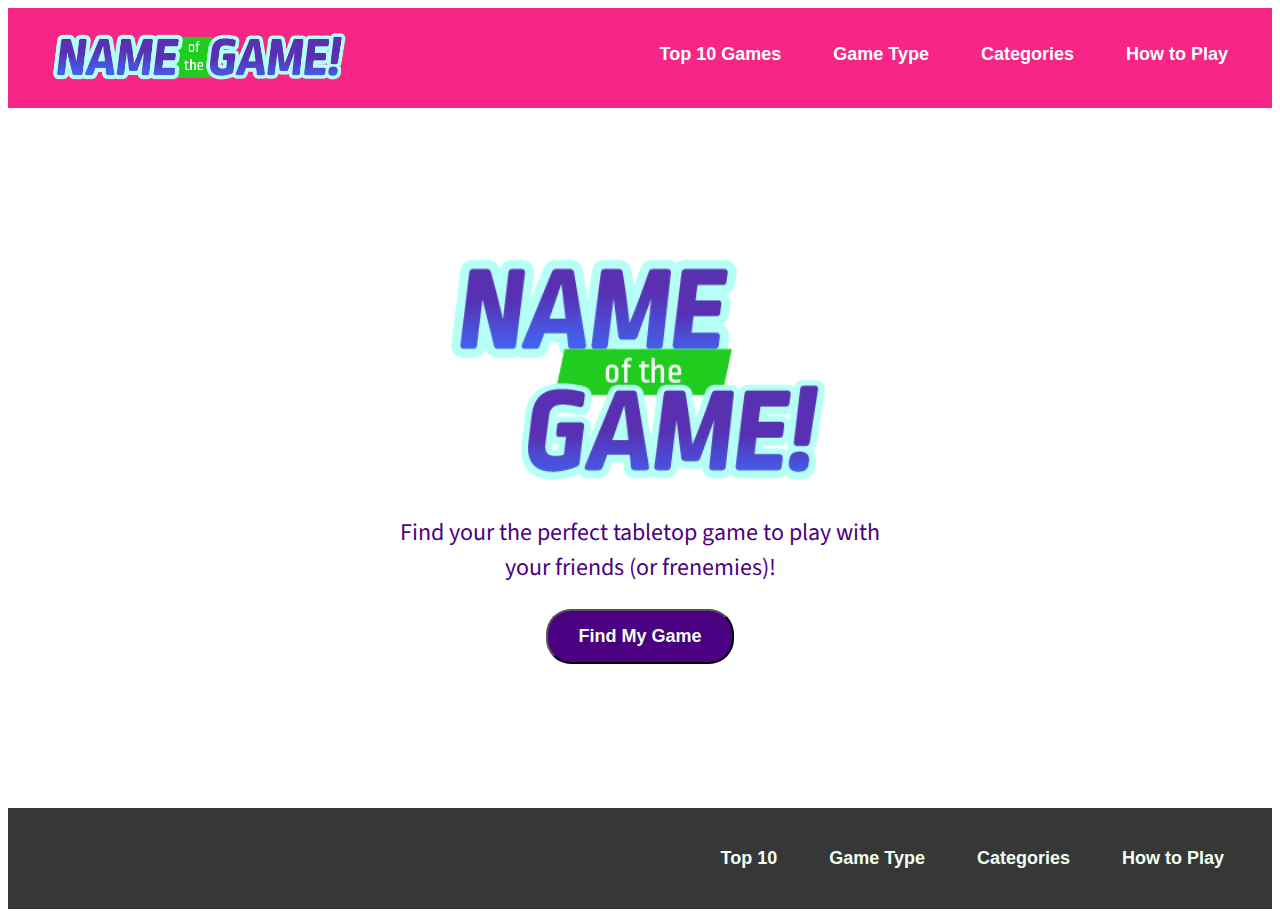
<file: index.html>
<!DOCTYPE html>
<html lang="en">
<head>
    <!-- Global site tag (gtag.js) - Google Analytics -->
    <script async src="https://www.googletagmanager.com/gtag/js?id=G-YFNX0YXS2L"></script>
    <script>
    window.dataLayer = window.dataLayer || [];
    function gtag(){dataLayer.push(arguments);}
    gtag('js', new Date());

    gtag('config', 'G-YFNX0YXS2L');
    </script>
    <meta charset="UTF-8">
    <meta http-equiv="X-UA-Compatible" content="IE=edge">
    <meta name="viewport" content="width=device-width, initial-scale=1.0">
    <link rel="stylesheet" href="css/styles.css">

    <!-- Hotjar Tracking Code for https://command-shift-z.github.io/name-of-the-game_hw19/ -->
<script>
    (function(h,o,t,j,a,r){
        h.hj=h.hj||function(){(h.hj.q=h.hj.q||[]).push(arguments)};
        h._hjSettings={hjid:2716667,hjsv:6};
        a=o.getElementsByTagName('head')[0];
        r=o.createElement('script');r.async=1;
        r.src=t+h._hjSettings.hjid+j+h._hjSettings.hjsv;
        a.appendChild(r);
    })(window,document,'https://static.hotjar.com/c/hotjar-','.js?sv=');
</script>
    <title>Tabletop Gaming</title>
</head>
<body>
    <header>
        <div class=logo>
            <a href="index.html"><img src="images/logo_vert.png" width="300"></a>
        </div>
        <nav class="inlineBlock">
            <ul>
                <li class="inlineBlock"><a href="top10.html">Top 10 Games</a></li>
                <li class="inlineBlock"><a href="game-type.html">Game Type</a></li>
                <li class="inlineBlock"><a href="#">Categories</a></li>
                <li class="inlineBlock"><a href="#">How to Play</a></li>
            </ul>
        <div class="inlineBlock" id="menu">
            <img src="images/menu_icon.png" width="50">
        </div>
        </nav> 
    </header>
    <section class="heroimg">
        <div class="content">
            <img src="images/logo_hori.png">
            <p>
                Find your the perfect tabletop game to play with your friends (or frenemies)! 
            </p>
            <button>Find My Game</button>
        </div>
    </section>
    <footer>
        <ul>
            <li class="inlineBlock">Top 10</li>
            <li class="inlineBlock">Game Type</li>
            <li class="inlineBlock">Categories</li>
            <li class="inlineBlock">How to Play</li>
        </ul>
    </footer>
</body>
</html>
</file>
<file: css/styles.css>
@import url('https://fonts.googleapis.com/css2?family=Source+Sans+Pro:ital,wght@0,400;0,700;1,400;1,700&display=swap');

header {
    display: flex;
    justify-content: flex-start;
    align-content: center;
    background: #f72585;
}

/* Navigation */
nav {
    padding: 20px;
    margin-left: auto;
}

nav a {
    font-family: ropa-soft-pro,sans-serif;
    font-weight: 700;
    font-style: normal;
    font-size: 18px;
    color: #FFF;
    text-decoration: none;
    padding: 0 24px;
    
}
.inlineBlock {
    display: inline-block;
    vertical-align: top;
}

#menu {
    width: 20px;
    display: none;
}

.logo img{
    text-align: left;
    width: 300px;
    padding: 24px 40px;
}

ul {
    margin-left: auto;
    text-align: right;
}

.menu-hide {
    display: none;
}

/* Hero Section */
.heroimg {
    height: 600px;
    padding: 50px;
}

.content {
    width: 500px;
    margin: 0 auto;
    padding-top: 100px;
    text-align: center;
}

.content img {
    width: 400px;

}

.content button {
    text-align: center;
    font-size: 18px;
    font-family: ropa-soft-pro,sans-serif;
    font-weight: 700;
    font-style: normal;
    color: honeydew;
    background-color: rgba(76, 0, 130);
    padding: 15px 30px;
    border-radius: 25px;
}

p {
    text-align: center;
    color:rgba(76, 0, 130);
    font-size: 24px;
    font-family: 'Source Sans Pro', sans-serif;
    font-weight: 400;
    font-style: normal;
}



/* Pages Header*/
.pagesection {
    /* Permalink - use to edit and share this gradient: https://colorzilla.com/gradient-editor/#3a0ca3+0,3a0ca3+6,3a12a5+12,4371cc+100 */
    background: #3a0ca3; /* Old browsers */
    background: -moz-linear-gradient(top,  #3a0ca3 0%, #3a0ca3 6%, #3a12a5 12%, #4371cc 100%); /* FF3.6-15 */
    background: -webkit-gradient(linear, left top, left bottom, color-stop(0%,#3a0ca3), color-stop(6%,#3a0ca3), color-stop(12%,#3a12a5), color-stop(100%,#4371cc)); /* Chrome4-9,Safari4-5 */
    background: -webkit-linear-gradient(top,  #3a0ca3 0%,#3a0ca3 6%,#3a12a5 12%,#4371cc 100%); /* Chrome10-25,Safari5.1-6 */
    background: -o-linear-gradient(top,  #3a0ca3 0%,#3a0ca3 6%,#3a12a5 12%,#4371cc 100%); /* Opera 11.10-11.50 */
    background: -ms-linear-gradient(top,  #3a0ca3 0%,#3a0ca3 6%,#3a12a5 12%,#4371cc 100%); /* IE10 preview */
    background: linear-gradient(to bottom,  #3a0ca3 0%,#3a0ca3 6%,#3a12a5 12%,#4371cc 100%); /* W3C, IE10+, FF16+, Chrome26+, Opera12+, Safari7+ */
    filter: progid:DXImageTransform.Microsoft.gradient( startColorstr='#3a0ca3', endColorstr='#4371cc',GradientType=0 ); /* IE6-9 */
    display: flex;
    flex-direction: row;
    align-content: center;
    justify-content: center;
    padding: 42px 0;
}

.pagesection h1 {
    font-size: 42px;
    color: white;
    text-align: center;
    font-family: ropa-soft-pro,sans-serif;
    font-weight: 700;
    font-style: normal;
}




/*Top 10 Page*/
.top10flex {
    display: flex;
    flex-wrap: wrap;
    grid-template-columns: 33% 33% 33%;
    justify-content: center;
    align-content: center;
    padding: 50px;
    background-color: #dbf4fc;
}

.circle {
    width: 65px;
    height: 65px;
    border: solid #dbf4fc 5px;
    border-radius: 50%;
    background-color: #b4c0f8;
    display: flex;
    justify-content: center;
    align-content: center;
    text-align: center;
    margin-top: -55px;
}

.circle h2 {
    text-align: center;
    color: #3a0ca3; 
    font-family: ropa-soft-pro,sans-serif;
    font-weight: 700;
    font-style: normal;
    
}
.card {
    margin: 36px 12px;
    padding: 24px;
    width: 400px;
    text-align: center;
    background-color: #FFF;
    border-radius: 8px;
    box-shadow: 2px 2px 10px 3px rgba(76, 201, 240, .15);

}
.card img {
    width: 350px;
    height: 200px;
    background-color: white;
    margin-top: 16px;   
}
.gameName {
    font-family: ropa-soft-pro,sans-serif;
    font-weight: 700;
    font-style: normal;
    font-size: 28px;
    color: #3a0ca3;
}
.card h3 {
    font-family: ropa-soft-pro,sans-serif;
    font-weight: 400;
    font-style: normal;
    color: #4361ee;
}
.card p {
    font-family: 'Source Sans Pro', sans-serif;
    font-weight: 400;
    font-style: normal;
    font-size: 16px;
    color: #373737;
    line-height: 22px;
}

.magentabtn {
    background-color: #f72585;
    color: #FFF;
    font-family: 'Source Sans Pro', sans-serif;
    font-weight: 700;
    font-style: normal;
    font-size: 18px;
    padding: 15px 30px;
    border-radius: 25px;
    border: none;
    margin: 16px 4px;
}

.bluebtn {
    background-color: #4cc9f0;
    color: #FFF;
    font-family: 'Source Sans Pro', sans-serif;
    font-weight: 700;
    font-style: normal;
    font-size: 18px;
    padding: 15px 45px;
    border-radius: 25px;
    border: none;
    margin: 16px 4px;
}







/*Game Type Page*/
#gameTypeGrid {
    padding: 50px 75px;
    display: grid;
    grid-template-columns: 1fr 1fr 1fr;
    grid-template-rows:  400px 400px 400px;
    grid-template-areas: 
    "roll-move roll-move dice-board"
    "secret-identity combat legacy"
    "cooperative party party"
    ;
}

.gameType-box {
    background-position: center;
    background-size: cover;
    background-repeat: no-repeat;
    margin: 18px 12px;
    padding: 20px 10px;
    display: flex;
    align-items: center;
    justify-content: center;
    width: auto;
}

.type-content {
    background-color:rgba(58, 12, 163, .9);
    border-radius: 8px;
    padding: 32px 48px;
    text-align: center;
    display: grid;
    align-content: center;
    justify-content: center;
}

.type-content h2 {
    color: white;
    font-family: ropa-soft-pro,sans-serif;
    font-weight: 700;
    font-size: 36px;
    
}

.gameType-box img {
    width: auto;
}

#roll-move {
    grid-area: roll-move;
    background-image: url("../images/roll-move.png");
}

#dice-board {
    grid-area: dice-board;
    background-image: url("../images/dice-board.png");
}


#cooperative {
    grid-area: cooperative;
    background-image: url("../images/cooperative.png");
}

#secret-identity {
    grid-area: secret-identity;
    background-image: url("../images/secret_identity.png");
}

#party {
    grid-area: party;
    background-image: url("../images/party.png") ;
}

#legacy {
    grid-area: legacy;
    background-image: url("../images/legacy.png");
}

#combat {
    grid-area: combat;
    background-image: url("../images/combat.png");
}

.featuredList {
    background-color: #4cc9f0;
    color: #FFF;
    font-family: 'Source Sans Pro', sans-serif;
    font-weight: 700;
    font-style: normal;
    font-size: 18px;
    padding: 15px 45px;
    border-radius: 25px;
    border: none;
    margin: 16px 4px;
}

/*Footer*/
footer {
    display: flex;
    flex-direction: row;
    justify-content: center;
    align-content: center;
    background-color: #373738;
    padding: 24px;
}

footer ul {
    display: inline-block;
    vertical-align: top;
    text-align: center;
}

footer li {
    padding: 0 24px;
    color: honeydew;
    font-family: ropa-soft-pro,sans-serif;
    font-weight: 700;
    font-style: normal;
    font-size: 18px;
    
}

/*Media Queries*/

@media only screen and (max-width: 1200px) {
    #gameTypeGrid {
        padding: 12px 0px;
    }

    .type-content {
        padding: 24px 32px; 
    }

    .type-content h2 {
        font-size: 28px;
    }

    .featuredList {
        font-size: 14px;
        padding: 12px 28px;
        margin: 16px 4px;
    }
}
@media only screen and (max-width: 1000px) {
    .logo img {
        height: auto;
        padding: 16px 24px;
    }
    #gameTypeGrid {
        display: grid;
        grid-template-columns: 1fr 1fr ;
        grid-template-rows:  350px 350px 350px 350px;
        grid-template-areas: 
        "roll-move dice-board"
        "secret-identity combat"
        "legacy cooperative"
        "party party"
        ;
    }
}
@media only screen and (max-width: 600px) {
    .logo img{
        width: 200px;
    }

    .inlineBlock {
        display: none;
    }
    #menu {
        display: inline-block;
        margin-left: auto;
        margin-right: 65px;
        margin-top: 10px;
    }

    #menu div {
        width: 45px;
        height: 4px;
        background-color: #FFF;
        display: block;
        margin: 8px 24px;
    }
    
    .menu-hide {
        width: 300px;
        right: 8px;
        height: 100vh;
        position: fixed;
        z-index: 100;
        top: 75px;
        background-color: #fa7cb6;
        transition: all .6s ease-in-out;
    }

    .menu-hide li {
        list-style-type: none;
        padding: 24px 20px;
        text-align: center;
        font-family: ropa-soft-pro,sans-serif;
        font-weight: 700;
        font-style: normal;
        font-size: 18px;
    }

    .menu-hide li a {
        color: #FFF;
        text-decoration: none;
    }

    .menu-hide.show {
        right: 8px;
        background-color: #fa7cb6;
    }

    .card {
      margin: 24px 8px;
    }

    .card img {
        width: 100%;
        height: auto;
        }
    
    .magentabtn {
        margin: 8px;
    }

    .bluebtn {
        
        margin: 8px;
    }
    #gameTypeGrid {
        display: grid;
        grid-template-columns: 1fr  ;
        grid-template-rows:  350px 350px 350px 350px;
        grid-template-areas: 
        "roll-move"
        "dice-board"
        "secret-identity" 
        "combat"
        "legacy" 
        "cooperative"
        "party"
        ;
    }
  }
</file>
